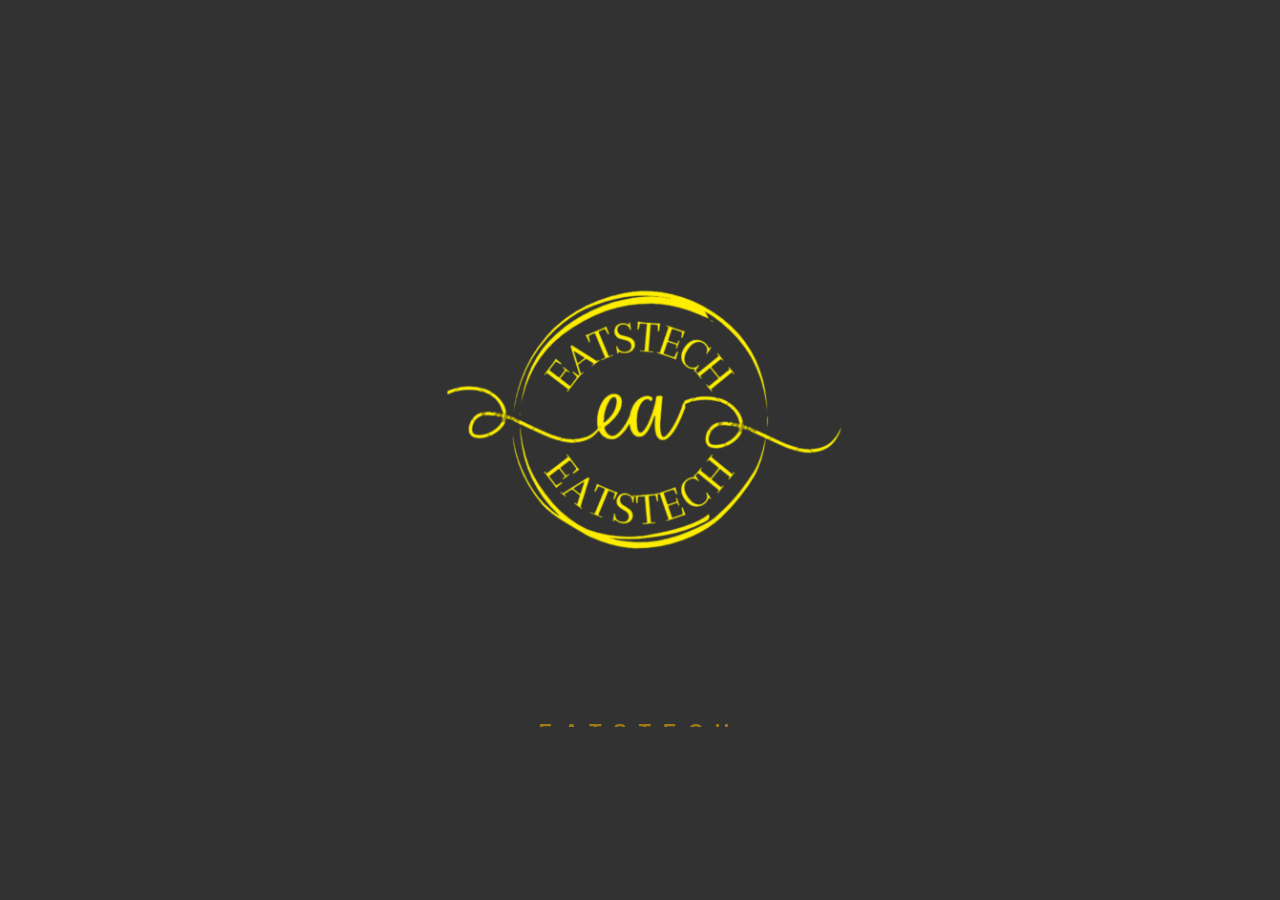
<file: pages/index.html>
<!DOCTYPE html>
<html lang="es">

<head>
    <meta charset="UTF-8">
    <meta name="viewport" content="width=device-width, initial-scale=1.0">
    <title>productos</title>
    <link rel="stylesheet" href="https://cdnjs.cloudflare.com/ajax/libs/font-awesome/6.4.0/css/all.min.css"
        integrity="sha512-iecdLmaskl7CVkqkXNQ/ZH/XLlvWZOJyj7Yy7tcenmpD1ypASozpmT/E0iPtmFIB46ZmdtAc9eNBvH0H/ZpiBw=="
        crossorigin="anonymous" referrerpolicy="no-referrer" />
    <link rel="stylesheet" href="https://cdn.jsdelivr.net/npm/swiper@9/swiper-bundle.min.css" />
    <link rel="stylesheet" href="../assets/css/style1.css">
</head>

<body>


    <div class="loading-page">
        <img id="svg" src="../assets/images/logo.png" alt="Logo">
        <div class="name-container">
            <div class="logo-name">EATSTECH</div>
        </div>
    </div>

 <nav class="navbar">
    <div class="nav-container">
        <img src="../assets/images/logo.png" alt="Logo" class="nav-logo">
        <ul class="nav-links">
            <li><a href="#">Home</a></li>
            <li><a href="#">Servicios</a></li>
            <li><a href="#">Sobre Nosotros</a></li>
            <li><a href="#">Contáctanos</a></li>
        </ul>
        <div class="nav-buttons">
            <a href="/Eatstech\modules\usuarios\iniciodesesion.php" class="btn-login">Login</a>
        </div>
    </div>
 </nav>

    <div class="swiper mySwiper">

        <div class="swiper-wrapper">

            <div class="swiper-slide">
                <div class="icons">
                    <i class="fa-solid fa-circle-arrow-left"></i>
                    <img src="../assets/images/logo_producto(1).png" alt="">
                    <i class="fa-regular fa-heart"></i>
                </div>
                <div class="product-content">
                    <div class="product-txt">
                        <h3>CASSAROLA</h3>
                        <p>
                            Somos el retaurante numero 1 de mosquera por lo cual todos los platos son elaborados
                            artesanalmente al momento de hacer su pedido, esto puede generar ligeras diferencias en el
                            tiempo de elaboración y la presentación de cada plato.

                        </p>
                    </div>
                    <div class="product-img">
                        <img src="[data-uri]"
                            alt="">

                    </div>
                </div>
                <a href="./casarolla.html" class="btn-1">entrar</a>
            </div>

            <div class="swiper-slide">
                <div class="icons">
                    <i class="fa-solid fa-circle-arrow-left"></i>
                    <img src="../assets/images/logo_producto(1).png" alt="">
                    <i class="fa-regular fa-heart"></i>
                </div>
                <div class="product-content">
                    <div class="product-txt">
                        <h3>FOGON ANTIOQUEÑO</h3>
                        <p>
                            La mejor comida paisa con una excelente atención estamos ubicados frente al acueducto, a una
                            cuadra del comando de la policía . en mosquera , cundinamarca.

                        </p>
                    </div>
                    <div class="product-img">
                        <img src="[data-uri]"
                            alt="">

                    </div>
                </div>
                <a href="./index.html" class="btn-1">Proximamente</a>
            </div>

            <div class="swiper-slide">
                <div class="icons">
                    <i class="fa-solid fa-circle-arrow-left"></i>
                    <img src="../assets/images/logo_producto(1).png" alt="">
                    <i class="fa-regular fa-heart"></i>
                </div>
                <div class="product-content">
                    <div class="product-txt">
                        <h3>TOSKANA</h3>
                        <p>
                            nos enorgullece ofrecer una experiencia culinaria única que combina la auténtica cocina de
                            autor con la comida tradicional colombiana. Mezclando matices, tendencias y sabores llegando
                            al punto de nuestra identidad propia.
                        </p>
                    </div>
                    <div class="product-img">
                        <img
                            src="[data-uri]">

                    </div>
                </div>
                <a href="./index.html" class="btn-1">proximamente</a>
            </div>

            x
        </div>

    </div>

    <script src="https://cdnjs.cloudflare.com/ajax/libs/gsap/3.12.2/gsap.min.js"></script>
    <script src="https://cdn.jsdelivr.net/npm/swiper@9/swiper-bundle.min.js"> </script>
    <script>

        var swiper = new Swiper(".mySwiper", {
            effect: "coverflow",
            grabCursor: true,
            centeredSlides: true,
            slidesPerView: "auto",
            loop: true,
            coverFlowEffect: {
                depth: 500,
                modifier: 1,
                slidesShadows: true,
                rotate: 0,
                stretch: 0
            }

        }

        );

        // Agrega la clase 'loading' al body al inicio
        document.body.classList.add("loading");

        gsap.fromTo(
            ".logo-name",
            { y: 50, opacity: 0 },
            { y: 0, opacity: 1, duration: 2, delay: 0.5 }
        );

        gsap.fromTo(
            "#svg",
            { scale: 0.5, opacity: 0 },
            { scale: 1, opacity: 1, duration: 1.5, ease: "back.out(1.7)" }
        );

        gsap.fromTo(
            ".loading-page",
            { opacity: 1 },
            {
                opacity: 0,
                duration: 1.5,
                delay: 2.5,
                onComplete: () => {
                    // Cuando termina la animación, oculta la pantalla
                    // y muestra el contenido
                    document.querySelector(".loading-page").style.display = "none";
                    document.querySelector(".swiper").style.visibility = "visible";
                    document.body.classList.remove("loading");
                }
            }
        );

    </script>


</body>

</html>
</file>
<file: assets/css/style1.css>
html,
body{
    position: relative;
    height: 100%;
}
body{
    background-color: #323232;
    font-family: Helvetica Neue, Helvetica;
    font-size: 14px;
    color: #000;
    margin: 0;
    padding: 0;
}

body.loading {
    overflow: hidden;
}

.loading-page {
    position: fixed;
    top: 0;
    left: 0;
    z-index: 9999;
    background: #323232; /* mismo color de tu body */
    height: 100vh;
    width: 100%;
    display: flex;
    flex-direction: column;
    align-items: center;
    justify-content: center;
    gap: 1.5rem;
}

#svg {
    height: 500px;
    width: 500px;
    object-fit: contain;
}

.name-container {
    height: 30px;
    overflow: hidden;
}

.logo-name {
    color: #FFB900;
    font-size: 20px;
    letter-spacing: 12px;
    text-transform: uppercase;
    font-weight: bolder;
    opacity: 0;
}

.navbar {
    position: fixed;
    top: 20px;
    left: 50%;
    transform: translateX(-50%);
    z-index: 999;
    width: 90%;
    max-width: 900px;
}

.nav-container {
    background-color: #1a1a1a;
    border-radius: 50px;
    padding: 10px 20px;
    display: flex;
    align-items: center;
    justify-content: space-between;
    gap: 20px;
    box-shadow: 0 4px 20px rgba(0, 0, 0, 0.4);
}

.nav-logo {
    height: 35px;
    width: 35px;
    object-fit: contain;
    border-radius: 50%;
}

.nav-links {
    display: flex;
    list-style: none;
    gap: 25px;
    margin: 0;
    padding: 0;
}

.nav-links a {
    color: #fff;
    text-decoration: none;
    font-size: 13px;
    font-family: Helvetica Neue, Helvetica;
    transition: color 0.3s ease;
}

.nav-user {
    color: #FFB900;
    font-size: 13px;
    font-weight: bold;
}

.nav-links a:hover {
    color: #FFB900;
}

.nav-buttons {
    display: flex;
    gap: 10px;
    align-items: center;
}

.btn-login {
    background-color: #FFB900;
    color: #000;
    padding: 7px 18px;
    border-radius: 50px;
    text-decoration: none;
    font-size: 13px;
    font-weight: bold;
    transition: background-color 0.3s ease;
}

.btn-login:hover {
    background-color: #e0a800;
}

.swiper{
    width: 100%;
    padding: 150px 0 50px 0;
    visibility: hidden;
}
.swiper-slide{
    width: 300px;
    height: 500px;
    background-color: #323232;
    box-shadow: 0 0 20px rgba(0, 0, 0, 0.4);
    padding: 40px;
    text-align: center;
    border-radius: 20px;
}
.icons{
    display: flex;
    justify-content: space-between;
    align-items: center;
    margin-bottom: 40px;
}
.icons i {
    font-size: 20px;
    color: #FFB900;
}
.icons img{
    width: 120px;
}
.product-content{
    display: flex;
    justify-content: space-between;
}
.product-txt{
    flex-basis: 50%;
}
.product-txt span{
    font-size: 25px;
    color: #FFB900;
    font-weight: bold;
}
.product-txt h3{
    font-size: 20px;
    color: #FFFFFF;
    text-transform: uppercase;
}
.product-txt p {
    font-size: 14px;
    color: #C4C4C4;
}
.product-img{
    flex-basis: 50%;
    text-align: right;
}
.product-img img{
    width: 120px;
}
.btn-1{
    display: inline-block;
    padding: 13px 55px;
    border: 1px solid #FFB900;
    border-radius: 25px;
    color: #FFB900;
    text-decoration: none;
    margin-top: 50px;
}

/* ==========================================================================
   ESTILOS PREMIUM PARA SECCIONES INFERIORES DE EATSTECH
   ========================================================================== */

/* Contenedor general oculto */
.contenido-oculto {
    display: none;
    opacity: 0;
    transition: opacity 0.6s ease-in-out;
    background-color: #1a1a1a; /* Fondo oscuro base */
    color: #ffffff;
    font-family: 'Poppins', sans-serif; /* Asegurar fuente limpia */
}

/* Estilos de Sección base */
.seccion-info {
    padding: 100px 20px;
    width: 100%;
    box-sizing: border-box;
}

.bg-alterno {
    background-color: #121212; /* Variación sutil de fondo oscuro */
}

.info-container {
    max-width: 1200px;
    margin: 0 auto;
}

/* Títulos y Subtítulos */
.titulo-seccion {
    font-size: 2.5rem;
    text-align: center;
    margin-bottom: 10px;
    font-weight: 700;
    text-transform: uppercase;
    letter-spacing: 1px;
}

.titulo-seccion span {
    color: #FFB900; /* El hermoso amarillo corporativo */
}

.subtitulo-seccion {
    text-align: center;
    color: #aaaaaa;
    max-width: 600px;
    margin: 0 auto 60px auto;
    font-size: 1.1rem;
}

/* GRID DE SERVICIOS */
.grid-servicios {
    display: grid;
    grid-template-columns: repeat(auto-fit, minmax(300px, 1fr));
    gap: 30px;
    margin-top: 40px;
}

.tarjeta-servicio {
    background-color: #242424;
    padding: 40px 30px;
    border-radius: 20px; /* Bordes redondeados integrados con tu estilo */
    text-align: center;
    transition: transform 0.3s ease, box-shadow 0.3s ease;
    border: 1px solid rgba(255, 255, 255, 0.05);
}

.tarjeta-servicio:hover {
    transform: translateY(-10px);
    box-shadow: 0 15px 30px rgba(255, 185, 0, 0.1);
    border-color: rgba(255, 185, 0, 0.3);
}

.icono-servicio {
    font-size: 2.5rem;
    color: #FFB900;
    margin-bottom: 20px;
}

.tarjeta-servicio h3 {
    font-size: 1.4rem;
    margin-bottom: 15px;
    font-weight: 600;
}

.tarjeta-servicio p {
    color: #bbbbbb;
    font-size: 0.95rem;
    line-height: 1.6;
}

/* SOBRE NOSOTROS FLEX */
.sobre-nosotros-flex {
    display: flex;
    align-items: center;
    justify-content: space-between;
    gap: 60px;
    flex-wrap: wrap;
}

.sobre-nosotros-txt {
    flex: 1;
    min-width: 300px;
}

.sobre-nosotros-txt .titulo-seccion {
    text-align: left;
    margin-bottom: 30px;
}

.parrafo-destacado {
    font-size: 1.2rem;
    color: #FFB900;
    line-height: 1.6;
    margin-bottom: 20px;
    font-weight: 500;
}

.sobre-nosotros-txt p {
    color: #cccccc;
    line-height: 1.8;
    margin-bottom: 15px;
}

.metricas {
    display: flex;
    gap: 40px;
    margin-top: 35px;
}

.metrica-item span {
    font-size: 2.5rem;
    font-weight: 700;
    color: #FFB900;
    display: block;
}

.metrica-item p {
    color: #aaaaaa;
    font-size: 0.9rem;
    margin: 0;
}

.sobre-nosotros-img {
    flex: 1;
    min-width: 300px;
    display: flex;
    justify-content: center;
}

.sobre-nosotros-img img {
    max-width: 80%;
    border-radius: 30px;
    box-shadow: 0 20px 40px rgba(0,0,0,0.5);
    background-color: #242424;
    padding: 20px;
    border: 1px solid rgba(255, 255, 255, 0.05);
}

/* SECCIÓN CONTACTO */
.contacto-wrapper {
    display: flex;
    gap: 50px;
    flex-wrap: wrap;
    margin-top: 40px;
}

.contacto-info {
    flex: 1;
    min-width: 300px;
    display: flex;
    flex-direction: column;
    justify-content: center;
    gap: 30px;
}

.contacto-item {
    display: flex;
    align-items: center;
    gap: 20px;
}

.contacto-item i {
    font-size: 1.8rem;
    color: #FFB900;
    background-color: #242424;
    padding: 15px;
    border-radius: 15px;
    width: 30px;
    height: 30px;
    display: flex;
    align-items: center;
    justify-content: center;
}

.contacto-item h4 {
    margin: 0 0 5px 0;
    font-size: 1.1rem;
    font-weight: 600;
}

.contacto-item p {
    margin: 0;
    color: #aaaaaa;
    font-size: 0.95rem;
}

/* FORMULARIO DE CONTACTO */
.contacto-form {
    flex: 1.2;
    min-width: 300px;
    background-color: #242424;
    padding: 40px;
    border-radius: 25px;
    border: 1px solid rgba(255, 255, 255, 0.05);
}

.form-grupo {
    margin-bottom: 20px;
}

.form-grupo input,
.form-grupo textarea {
    width: 100%;
    padding: 15px 20px;
    background-color: #1a1a1a;
    border: 1px solid rgba(255,255,255,0.1);
    border-radius: 12px;
    color: #ffffff;
    font-family: inherit;
    font-size: 100%;
    box-sizing: border-box;
    transition: border-color 0.3s ease, box-shadow 0.3s ease;
}

.form-grupo input:focus,
.form-grupo textarea:focus {
    outline: none;
    border-color: #FFB900;
    box-shadow: 0 0 10px rgba(255, 185, 0, 0.2);
}

.btn-enviar-formulario {
    width: 100%;
    padding: 15px;
    background-color: #FFB900;
    color: #1a1a1a;
    border: none;
    border-radius: 12px;
    font-weight: 600;
    font-size: 1rem;
    cursor: pointer;
    transition: background-color 0.3s ease, transform 0.2s ease;
}

.btn-enviar-formulario:hover {
    background-color: #e0a300;
    transform: translateY(-2px);
}

/* RESPONSIVE DESIGN (Para celulares) */
@media (max-width: 768px) {
    .seccion-info {
        padding: 60px 15px;
    }
    .titulo-seccion {
        font-size: 2rem;
    }
    .sobre-nosotros-txt .titulo-seccion {
        text-align: center;
    }
    .contacto-form {
        padding: 25px;
    }
}
/* ==========================================================================
   RESPONSIVE NAVBAR (MÓVILES Y TABLETS)
   ========================================================================== */

/* Botón hamburguesa oculto por defecto en ordenadores */
.menu-toggle {
    display: none;
    flex-direction: column;
    justify-content: space-between;
    width: 25px;
    height: 18px;
    background: transparent;
    border: none;
    cursor: pointer;
    padding: 0;
    z-index: 1100;
}

.menu-toggle .bar {
    width: 100%;
    height: 3px;
    background-color: #ffcc00; /* Color amarillo característico */
    border-radius: 2px;
    transition: all 0.3s ease-in-out;
}

/* --- Estilos para Escritorio (Ajusta los píxeles según tu diseño) --- */
@media (min-width: 992px) {
    
    /* 1. El contenedor principal distribuye el Logo y el Bloque Colapsable */
    .nav-container {
        display: flex;
        align-items: center;
        justify-content: space-between;
        width: 100%;
    }

    /* 2. ¡La pieza que faltaba! Hacemos que el div collapse fluya horizontalmente en PC */
    .nav-collapse {
        display: flex !important; /* Fuerza a que se muestre en escritorio si JS lo ocultó */
        flex-direction: row;
        align-items: center;
        justify-content: space-between;
        flex-grow: 0.5; /* Hace que ocupe todo el espacio disponible entre el logo y el final */
        margin-left: 2rem; /* Separa un poco los enlaces del logo */
    }

    /* 3. Aseguramos que la lista interna de enlaces se ponga en fila */
    .nav-links {
        display: flex;
        flex-direction: row;
        gap: 1.5rem; /* Controla la separación entre Home, Servicios, etc. */
        list-style: none;
        margin: 0;
        padding: 0;
    }

    /* 4. Si el botón de Samuel / Cerrar Sesión está dentro del nav-collapse, 
          este truco lo mandará automáticamente al extremo derecho */
    .user-actions, .session-block {
        margin-left: auto; 
        white-space: nowrap; /* Evita que el texto de cerrar sesión se rompa en dos renglones */
    }
}


@media (max-width: 858px) {
    /* Mostramos la hamburguesa */
    .menu-toggle {
        display: flex;
    }

    /* Ocultamos los links y botones pasándolos a bloque vertical */
    .nav-collapse {
        position: absolute;
        top: 100%; /* Justo debajo de tu barra flotante */
        left: 0;
        width: 100%;
        background-color: rgba(20, 20, 20, 0.98); /* Fondo oscuro a juego con tu tema */
        backdrop-filter: blur(10px);
        flex-direction: column;
        align-items: center;
        padding: 20px 0;
        gap: 20px;
        border-radius: 0 0 20px 20px;
        box-shadow: 0 10px 20px rgba(0,0,0,0.5);
        
        /* Animación de apertura suave */
        max-height: 0;
        overflow: hidden;
        transition: max-height 0.3s ease-in-out, padding 0.3s ease;
        padding-top: 0;
        padding-bottom: 0;
    }

    /* Clase que inyecta JS al pulsar el botón */
    .nav-collapse.show {
        max-height: 400px; /* Suficiente espacio para desplegarse completo */
        padding-top: 20px;
        padding-bottom: 20px;
    }

    /* Reajustar listas internas */
    .nav-links {
        flex-direction: column;
        align-items: center;
        gap: 15px;
        width: 100%;
    }

    .nav-buttons {
        width: 100%;
        display: flex;
        justify-content: center;
        border-top: 1px solid #333;
        padding-top: 15px;
    }

    .user-logged-wrapper {
        flex-direction: column;
        gap: 10px;
        text-align: center;
    }

    /* Animación estética de hamburguesa convirtiéndose en X */
    .menu-toggle.open .bar:nth-child(1) {
        transform: translateY(7px) rotate(45deg);
    }
    .menu-toggle.open .bar:nth-child(2) {
        opacity: 0;
    }
    .menu-toggle.open .bar:nth-child(3) {
        transform: translateY(-8px) rotate(-45deg);
    }
}
</file>
